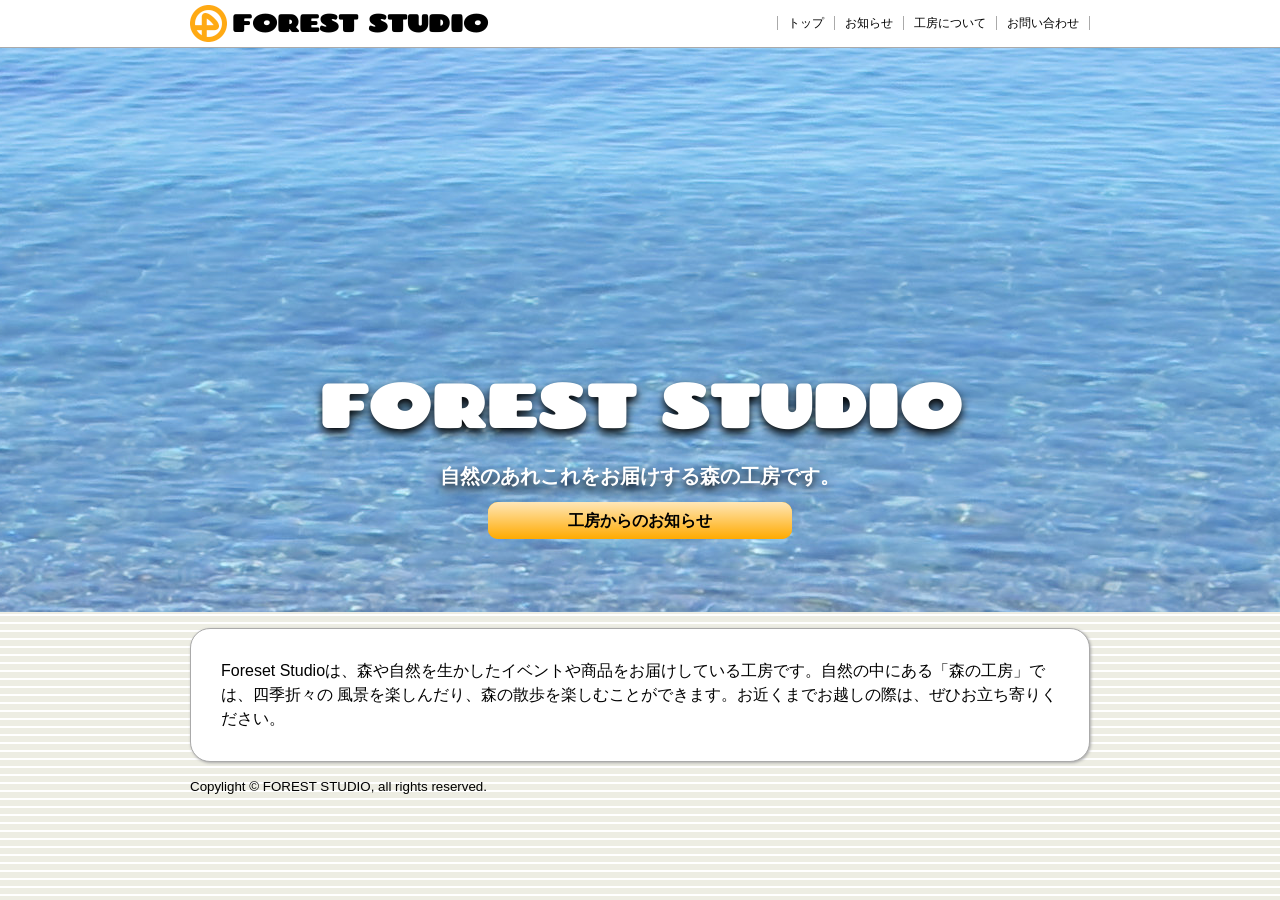
<file: index.html>
<!DOCTYPE html>
<html lang = 'ja'>
<head>
  <meta charset="UTF-8">
  <title>FOREST STUDIO </title>
  <link rel = "stylesheet" href="style.css">
</head>
<body id="top">

<header>
<h1><a href="index.html"><img src="logo.png" alt="">FOREST STUDIO</a></h1>

<nav>
<ul>
<li><a href="index.html" target="_blank">トップ</a></li>
<li><a href="news.html" target="_blank">お知らせ</a></li>
<li><a href="about.html" target="_blank">工房について</a></li>
<li><a href="coutact.html" target="_blank">お問い合わせ</a></li>
</ul>
</nav>
</header>

<section>
  <div id="photo">
  <h1>FOREST STUDIO</h1>
  <p>自然のあれこれをお届けする森の工房です。</p>

  <a href="news.html">工房からのお知らせ</a>

</div>

  <p id="message">Foreset Studioは、森や自然を生かしたイベントや商品をお届けしている工房です。自然の中にある「森の工房」では、四季折々の
  風景を楽しんだり、森の散歩を楽しむことができます。お近くまでお越しの際は、ぜひお立ち寄りください。</p>
</section>


<footer>
  <small>Copylight &copy; FOREST STUDIO, all rights reserved.</small>
</footer>

</body>
</html>
</file>
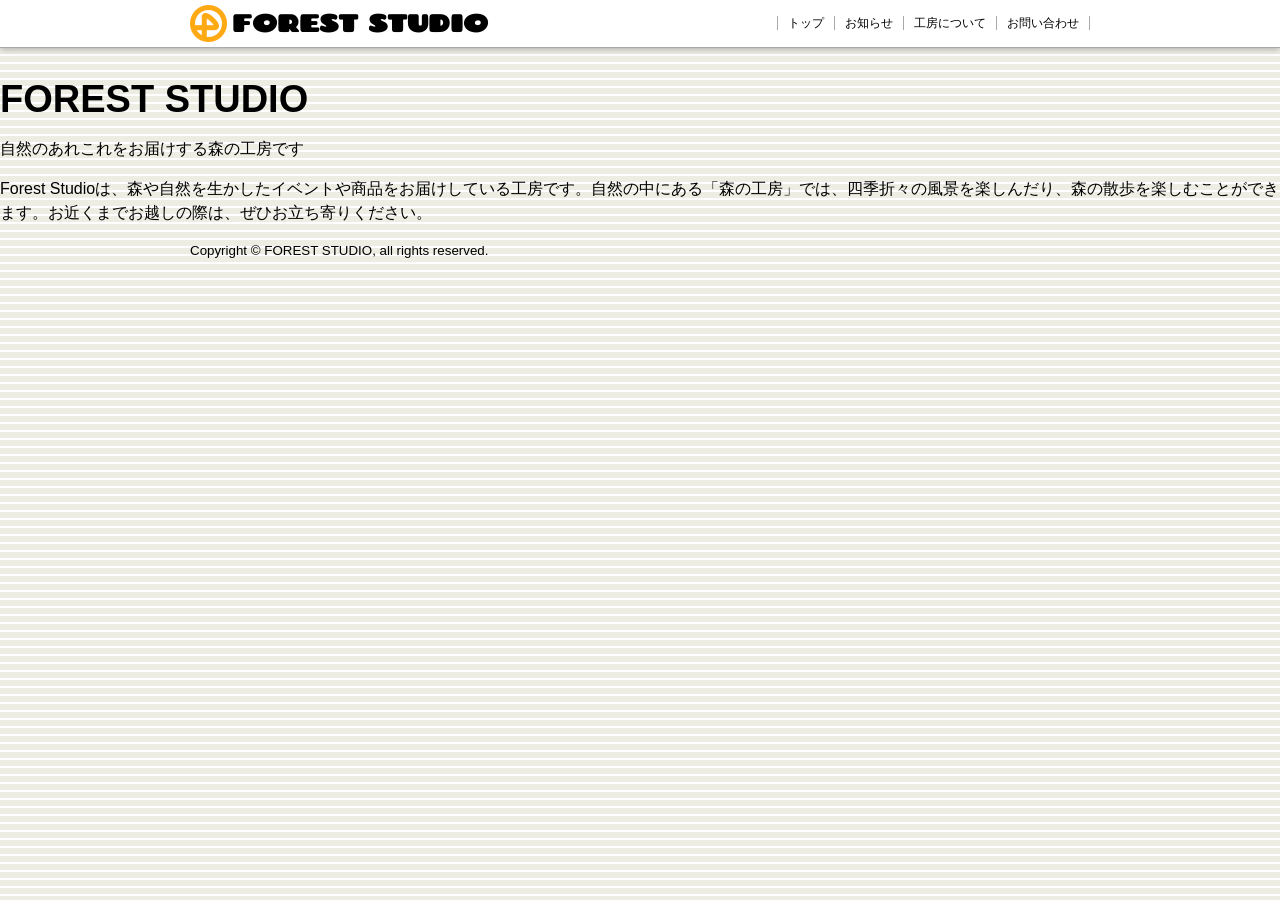
<file: sample/chap05/step5-5/index.html>
<!DOCTYPE html>
<html lang="ja">
<head>
<meta charset="UTF-8">
<title>FOREST STUDIO</title>
<link rel="stylesheet" href="style.css">
</head>
<body id="top">

<header>
<h1><a href="index.html"><img src="logo.png" alt="">FOREST STUDIO</a></h1>

<nav>
<ul>
<li><a href="index.html">トップ</a></li>
<li><a href="news.html">お知らせ</a></li>
<li><a href="about.html">工房について</a></li>
<li><a href="contact.html">お問い合わせ</a></li>
</ul>
</nav>
</header>


<section>
<h1>FOREST STUDIO</h1>

<p>自然のあれこれをお届けする森の工房です</p>

<p>Forest Studioは、森や自然を生かしたイベントや商品をお届けしている工房です。自然の中にある「森の工房」では、四季折々の風景を楽しんだり、森の散歩を楽しむことができます。お近くまでお越しの際は、ぜひお立ち寄りください。</p>
</section>


<footer>
<small>Copyright &copy; FOREST STUDIO, all rights reserved.</small>
</footer>

</body>
</html>
</file>
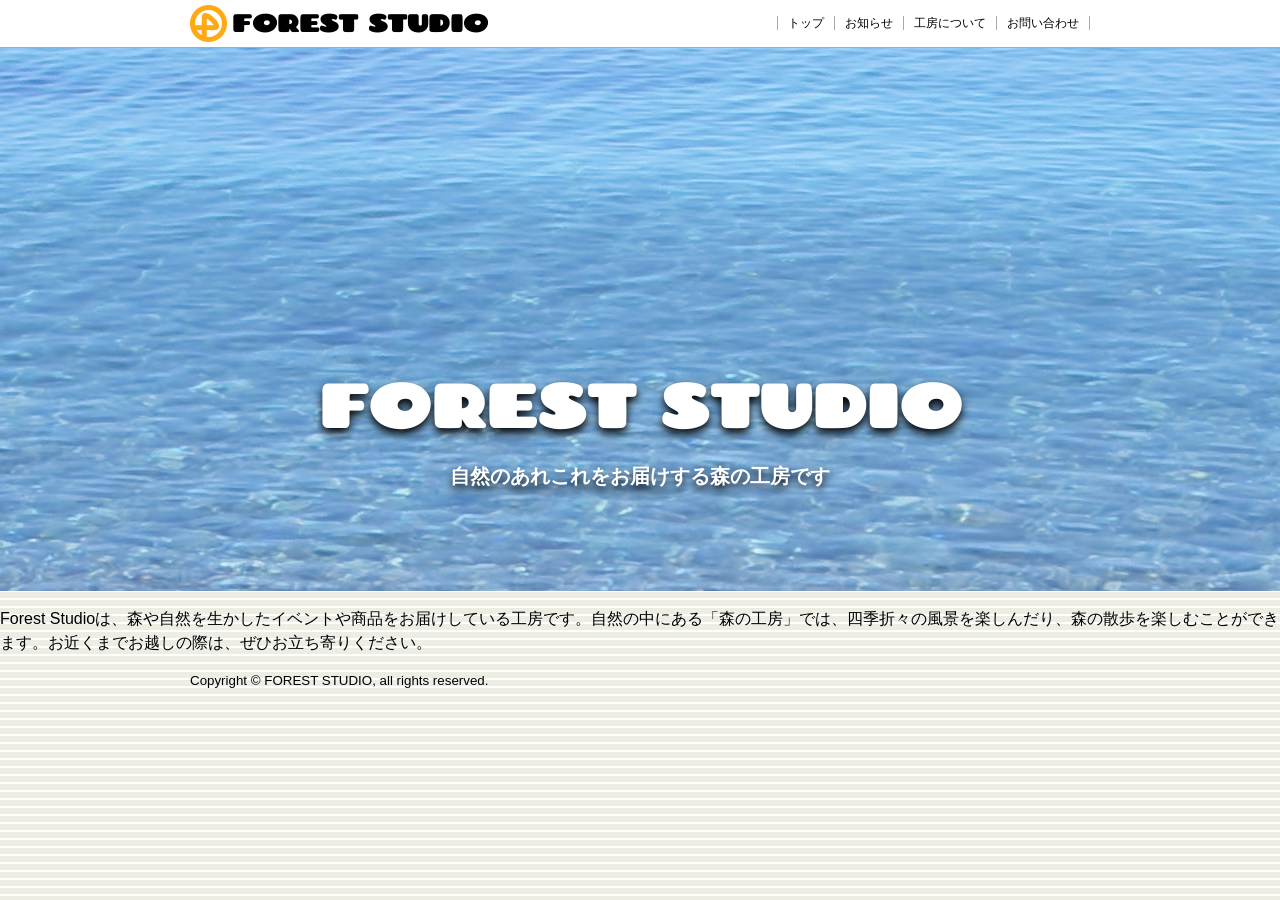
<file: sample/chap05/step5-6/index.html>
<!DOCTYPE html>
<html lang="ja">
<head>
<meta charset="UTF-8">
<title>FOREST STUDIO</title>
<link rel="stylesheet" href="style.css">
</head>
<body id="top">

<header>
<h1><a href="index.html"><img src="logo.png" alt="">FOREST STUDIO</a></h1>

<nav>
<ul>
<li><a href="index.html">トップ</a></li>
<li><a href="news.html">お知らせ</a></li>
<li><a href="about.html">工房について</a></li>
<li><a href="contact.html">お問い合わせ</a></li>
</ul>
</nav>
</header>


<section>
<div id="photo">
<h1>FOREST STUDIO</h1>

<p>自然のあれこれをお届けする森の工房です</p>
</div>

<p>Forest Studioは、森や自然を生かしたイベントや商品をお届けしている工房です。自然の中にある「森の工房」では、四季折々の風景を楽しんだり、森の散歩を楽しむことができます。お近くまでお越しの際は、ぜひお立ち寄りください。</p>
</section>


<footer>
<small>Copyright &copy; FOREST STUDIO, all rights reserved.</small>
</footer>

</body>
</html>
</file>
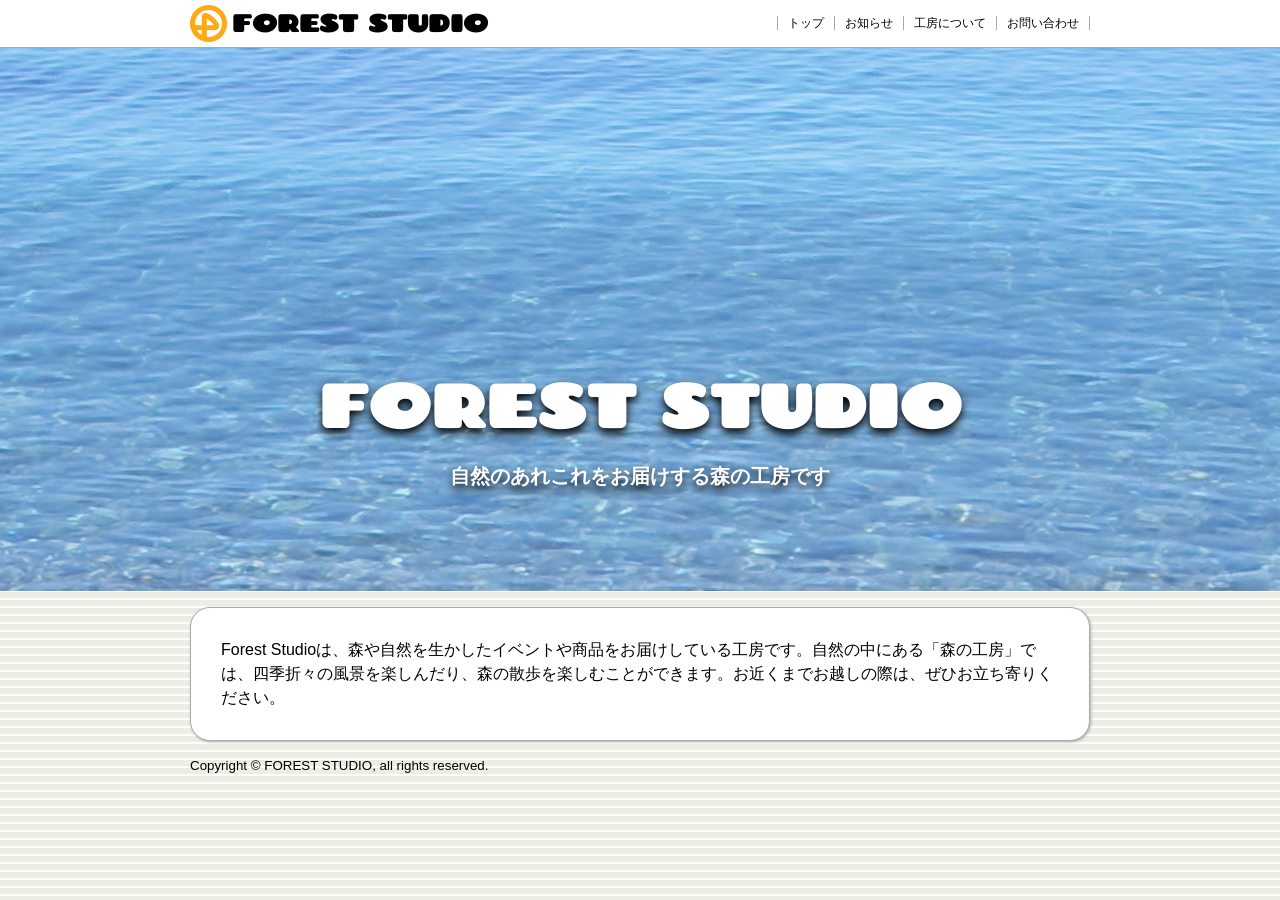
<file: sample/chap05/step5-7/index.html>
<!DOCTYPE html>
<html lang="ja">
<head>
<meta charset="UTF-8">
<title>FOREST STUDIO</title>
<link rel="stylesheet" href="style.css">
</head>
<body id="top">

<header>
<h1><a href="index.html"><img src="logo.png" alt="">FOREST STUDIO</a></h1>

<nav>
<ul>
<li><a href="index.html">トップ</a></li>
<li><a href="news.html">お知らせ</a></li>
<li><a href="about.html">工房について</a></li>
<li><a href="contact.html">お問い合わせ</a></li>
</ul>
</nav>
</header>


<section>
<div id="photo">
<h1>FOREST STUDIO</h1>

<p>自然のあれこれをお届けする森の工房です</p>
</div>

<p id="message">Forest Studioは、森や自然を生かしたイベントや商品をお届けしている工房です。自然の中にある「森の工房」では、四季折々の風景を楽しんだり、森の散歩を楽しむことができます。お近くまでお越しの際は、ぜひお立ち寄りください。</p>
</section>


<footer>
<small>Copyright &copy; FOREST STUDIO, all rights reserved.</small>
</footer>

</body>
</html>
</file>
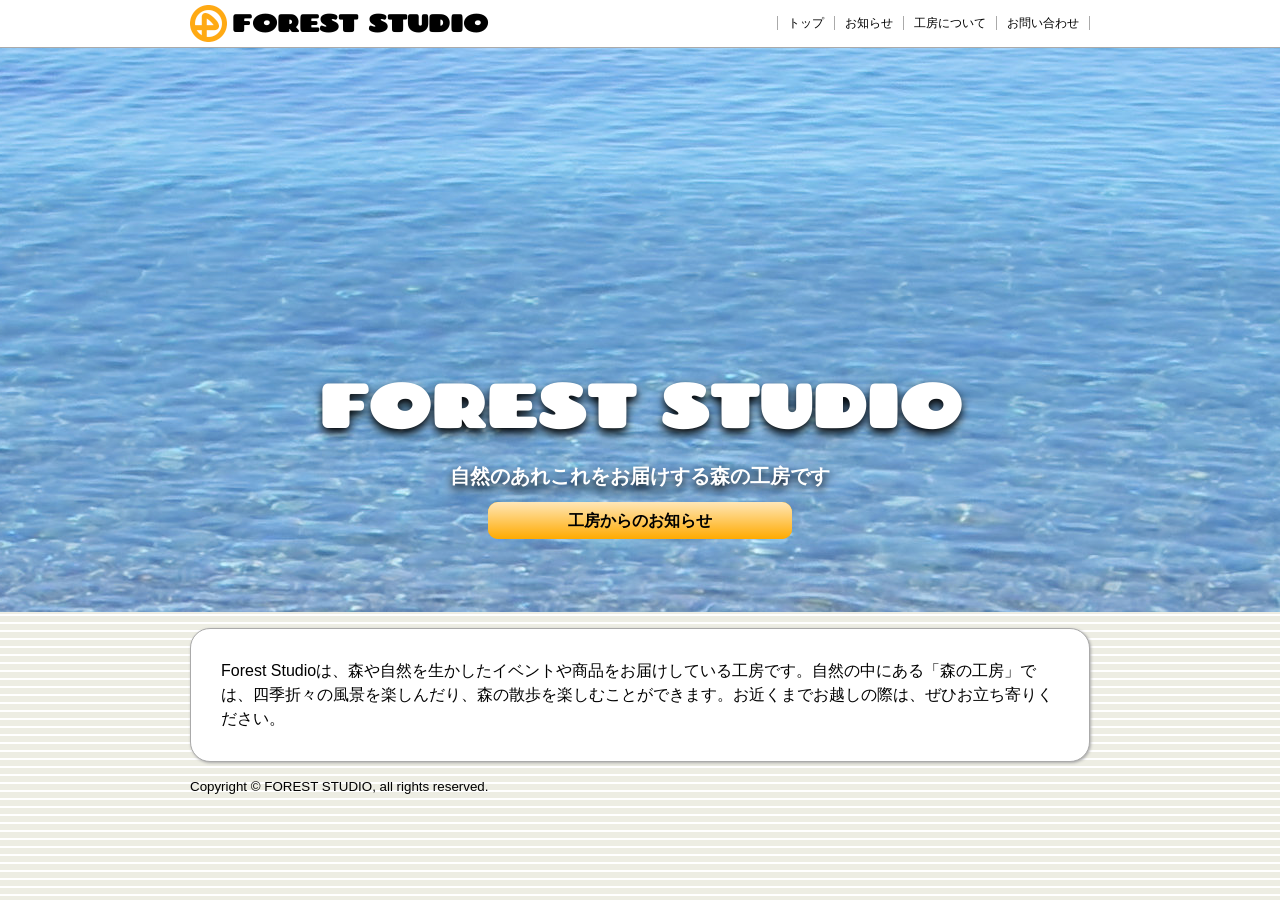
<file: sample/chap05/step5-8/index.html>
<!DOCTYPE html>
<html lang="ja">
<head>
<meta charset="UTF-8">
<title>FOREST STUDIO</title>
<link rel="stylesheet" href="style.css">
</head>
<body id="top">

<header>
<h1><a href="index.html"><img src="logo.png" alt="">FOREST STUDIO</a></h1>

<nav>
<ul>
<li><a href="index.html">トップ</a></li>
<li><a href="news.html">お知らせ</a></li>
<li><a href="about.html">工房について</a></li>
<li><a href="contact.html">お問い合わせ</a></li>
</ul>
</nav>
</header>


<section>
<div id="photo">
<h1>FOREST STUDIO</h1>

<p>自然のあれこれをお届けする森の工房です</p>

<a href="news.html">工房からのお知らせ</a>
</div>

<p id="message">Forest Studioは、森や自然を生かしたイベントや商品をお届けしている工房です。自然の中にある「森の工房」では、四季折々の風景を楽しんだり、森の散歩を楽しむことができます。お近くまでお越しの際は、ぜひお立ち寄りください。</p>
</section>


<footer>
<small>Copyright &copy; FOREST STUDIO, all rights reserved.</small>
</footer>

</body>
</html>
</file>
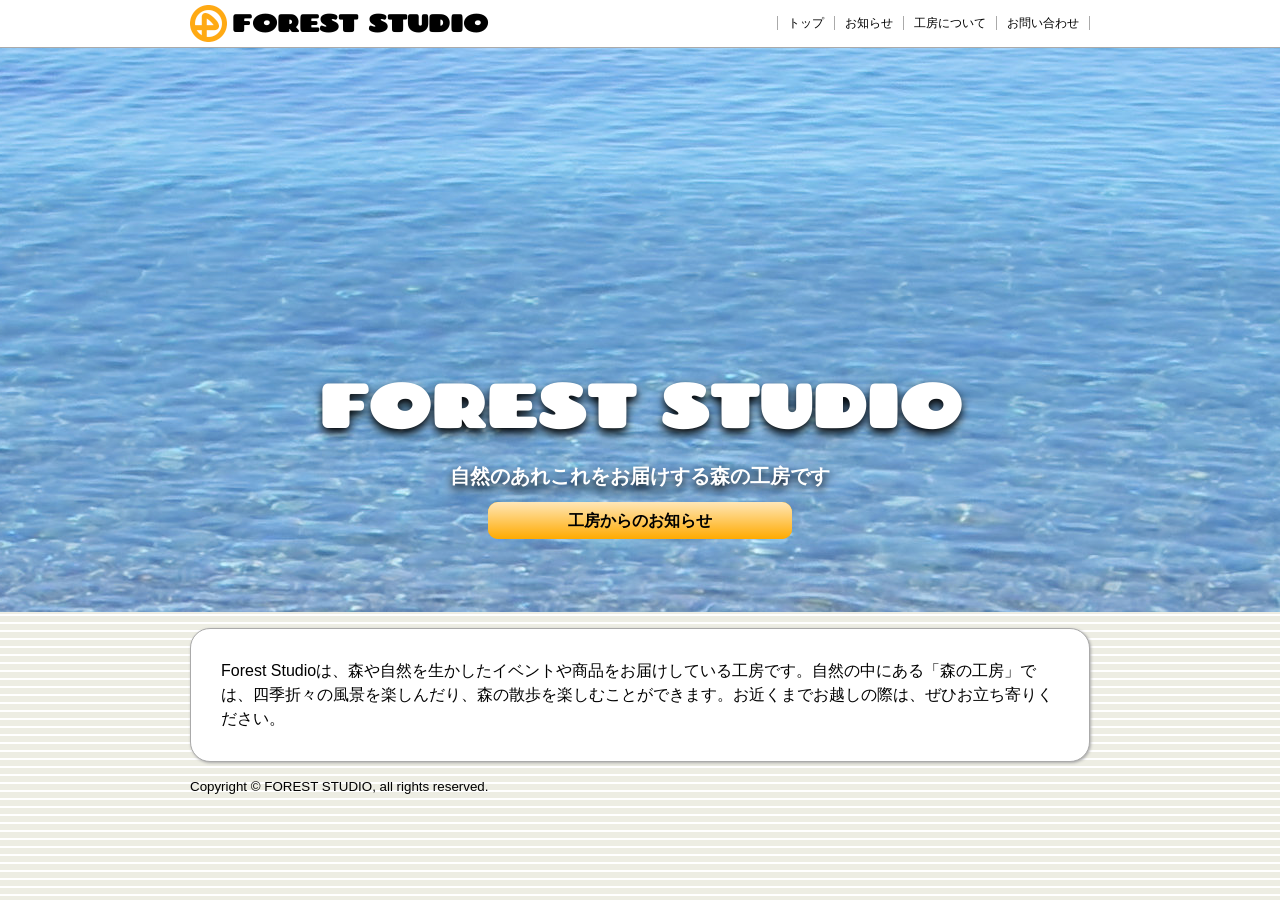
<file: sample/chap07/step7-3/index.html>
<!DOCTYPE html>
<html lang="ja">
<head>
<meta charset="UTF-8">
<title>FOREST STUDIO</title>
<link rel="stylesheet" href="style.css">

<!--[if lt IE 9]>
<style>
#photo a	{display: inline-block;
	filter: progid:DXImageTransform.Microsoft.gradient(startColorstr=#ffe7b8, endColorstr=#ffaa00, GradientType=0);}
</style>

<script src="html5shiv-printshiv.js"></script>
<![endif]-->
</head>
<body id="top">

<header>
<h1><a href="index.html"><img src="logo.png" alt="">FOREST STUDIO</a></h1>

<nav>
<ul>
<li><a href="index.html">トップ</a></li>
<li><a href="news.html">お知らせ</a></li>
<li><a href="about.html">工房について</a></li>
<li><a href="contact.html">お問い合わせ</a></li>
</ul>
</nav>
</header>


<section>
<div id="photo">
<h1>FOREST STUDIO</h1>

<p>自然のあれこれをお届けする森の工房です</p>

<a href="news.html">工房からのお知らせ</a>
</div>

<p id="message">Forest Studioは、森や自然を生かしたイベントや商品をお届けしている工房です。自然の中にある「森の工房」では、四季折々の風景を楽しんだり、森の散歩を楽しむことができます。お近くまでお越しの際は、ぜひお立ち寄りください。</p>
</section>


<footer>
<small>Copyright &copy; FOREST STUDIO, all rights reserved.</small>
</footer>

</body>
</html>
</file>
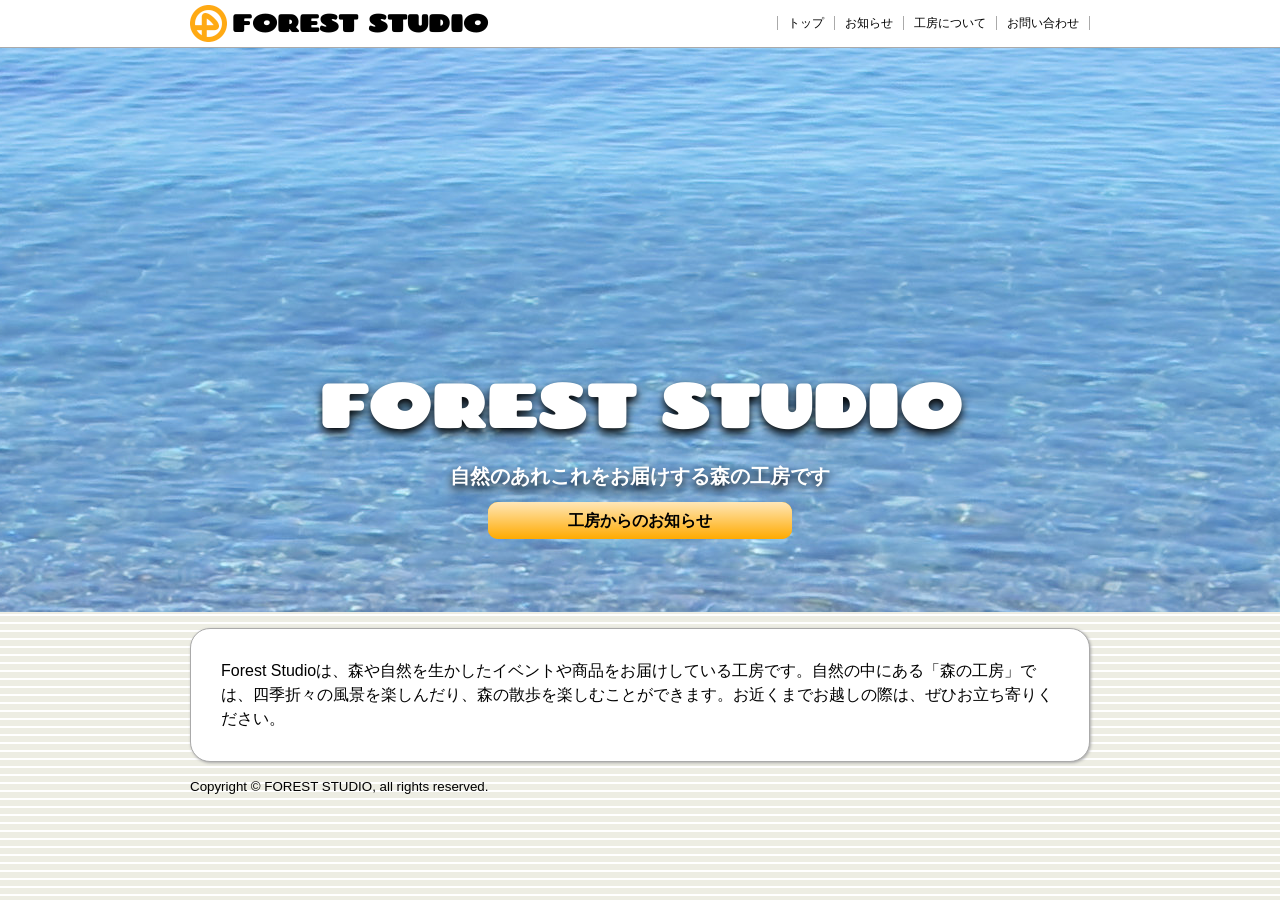
<file: sample/chap07/step7-4/index.html>
<!DOCTYPE html>
<html lang="ja">
<head>
<meta charset="UTF-8">
<meta name="viewport" content="width=940">
<title>FOREST STUDIO</title>
<link rel="stylesheet" href="style.css">

<!--[if lt IE 9]>
<style>
#photo a	{display: inline-block;
	filter: progid:DXImageTransform.Microsoft.gradient(startColorstr=#ffe7b8, endColorstr=#ffaa00, GradientType=0);}
</style>

<script src="html5shiv-printshiv.js"></script>
<![endif]-->
</head>
<body id="top">

<header>
<h1><a href="index.html"><img src="logo.png" alt="">FOREST STUDIO</a></h1>

<nav>
<ul>
<li><a href="index.html">トップ</a></li>
<li><a href="news.html">お知らせ</a></li>
<li><a href="about.html">工房について</a></li>
<li><a href="contact.html">お問い合わせ</a></li>
</ul>
</nav>
</header>


<section>
<div id="photo">
<h1>FOREST STUDIO</h1>

<p>自然のあれこれをお届けする森の工房です</p>

<a href="news.html">工房からのお知らせ</a>
</div>

<p id="message">Forest Studioは、森や自然を生かしたイベントや商品をお届けしている工房です。自然の中にある「森の工房」では、四季折々の風景を楽しんだり、森の散歩を楽しむことができます。お近くまでお越しの際は、ぜひお立ち寄りください。</p>
</section>


<footer>
<small>Copyright &copy; FOREST STUDIO, all rights reserved.</small>
</footer>

</body>
</html>
</file>
<file: style.css>
@import url(https://fonts.googleapis.com/css?family=Chango);

html {overflow-y: scroll;}

body  {font-family: 'メイリオ',
      'Hiragino Kaku Gothic Pro',
      sans-serif;
      background-color: #edede3;
      background-image: url(back.png);
      margin: 0;
    }


h1    {font-size: 38px;
      margin-top: 0;
      margin-bottom: 0}

p     {line-height: 1.5}

/*ヘッダー*/
header{background-color: #ffffff;
        border-bottom: solid 1px #aaaaaa;
        margin-bottom: 30px;
        -webkit-boz-shadow: 0 1px 7px #aaaaaa;
        box-shadow: 0 1px 7px #aaaaaa;
        padding: 5px
      }

header h1 img {vertical-align: -10px;
                margin-right: 5px
}

header h1 {font-family: 'Chango', cursive;
          font-size: 24px;
          width: 900px;
          margin-left: auto;
          margin-right: auto
          }

header h1 a {text-decoration: none;
            color: #000000
}

header h1 a:hover{color: #000000}

/*記事*/
article, #message
      {background-color: #ffffff;
        width: 900px;
        margin-left: auto;
        margin-right: auto;
        border: solid 1px #aaaaaa;
        padding: 30px;
        -webkit-box-sizing: border-box;
        -moz-boz-sizing: border-box;
        box-sizing: border-box;
        margin-bottom: 15px;
        -webkti-box-shadow: 1px 1px 3px #aaaaaa;
        box-shadow: 1px 1px 3px #aaaaaa;
        border-radius: 20px;
        overflow: hidden;
      }
/*フッター*/
footer{width: 900px;
        margin-left: auto;
        margin-right: auto;
        clear: both
        }

/*画像を中央に配置するレイアウト*/
figure.photo-center {text-align: center;
  margin-top: 30px;
  margin-bottom: 30px

}

/*画像を左に配置するレイアウト*/
figure.photo-left {margin: 0;
                   margin-right: 20px;
                   margin-bottom: 20px;
                  float: left;
}

figure.photo-left img {width: 550px}

/*画像を右に配置するレイアウト*/
figure.photo-right {margin: 0;
                   margin-left: 20px;
                  float: right;
}

figure.photo-right img {width: 550px}
/*小見出し*/
h2 {clear: both;
    border-bottom: solid 5px #c39f4a;
    margin-top: 30px
}

/*リンク*/
a {color: #b77d3c}

a:hover {color: #ff8800}

a img {border: none}

/*関連記事へのリンク*/
aside {border: solid 2px #d6c588;
      border-radius: 5px;
      padding: 10px;
      background-color: #edede3;
      margin-top: 40px
      }

aside h1 {font-family: 'Chango', cursive;
          font-size: 18px;
          color: #c39f4a;
          border-bottom: dotted 1px #c39f4a
          }

aside ul {list-style-image: url(listmark.png);}

aside a {color: #000000;
text-decoration: none;
}

/*ナビゲーションメニュー*/
nav ul {list-style-type: none;
        margin-top: 0;
        margin-bottom: 0;
        padding-left: 0;
        font-size: 0
}

nav li {display: inline;
        font-size: 12px;
        border-right: solid 1px #aaaaaa;
        padding-left: 10px;
        padding-right: 10px;

}

nav li:first-child {border-left: solid 1px #aaaaaa}

nav {width: 900px;
    margin-left: auto;
    margin-right: auto;
    text-align: right;
    margin-top:-27px;
    margin-bottom: 10px
}

nav a {color: #000000;
      text-decoration: none
}
/*記事の一覧ページ*/
#posts article img {float: left;
                    margin-right: 20px;
}

#posts article h1 {font-size: 24px}

#posts section {width: 900px;
                margin-left: auto;
                margin-right: auto
}

#posts header {margin-bottom: 20px}

#posts time {font-size: 12px;
            color: #ffffff;
            background-color: #bdbc8f;
            border-radius: 10px;
            padding: 2px 20px 2px 20px
}

#posts article a{color: #000000;
                  text-decoration: none;
                  /*background-color: #ff0000;*/
                  display: block;
                  overflow: hidden;
                  padding: 20px;

}

#posts article a:hover {background-color: #ffe792}

#posts article {padding: 0}
/*トップページ*/
#top header {margin-bottom: 0}

#photo {background-image: url(photo.jpg);
        background-repeat: no-repeat;
        background-position: 50% 0;
        background-color: #3f8ad6;
        text-align: center;
        padding-top: 320px;
        padding-bottom: 80px;
}

#photo h1 {color: #ffffff;
            font-size: 60px;
            font-family:'Chango', cursive;
            text-shadow: 0 5px 10px #000000;
}

#photo p {color: #ffffff;
          font-size: 20px;
          font-weight: bold;
          text-shadow: 0 5px 10px #000000;
}

#photo a {background-color: #ffaa00;
          background-image: linear-gradient(
            to bottom,
            #ffe7b8 0%,
            #ffaa00 100%);
          background-image: -webkit-linear-gradient(
            to bottom,
            #ffe7b8 0%,
            #ffaa00 100%
            );
          background-image: -webkit-gradient(
              linear,
              left top,left bottom,
              from(#ffe7b8),
              to(#ffaa00));
          padding-top: 10px;
          padding-bottom: 10px;
          padding-right: 80px;
          padding-left: 80px;
          border-radius: 10px;
          color: #000000;
          font-weight: bold;
          text-decoration: none;

}

/*アバウトページ*/
table,th,td {border: solid 1px #aaaaaa}

table {border-collapse: collapse;
        margin-left: auto;
        margin-right: auto;
}

th,td {padding: 10px 20px 10px 20px}

th {width: 150px;
    background-color: #ffcb63;
    text-align: left;
}

td {width: 450px;
  background-color: #ffedce;

}

caption {font-weight: bold;
          background-color: #d9d8a7;
          border-radius: 10px;
          padding: 5px;
          margin-bottom: 10px;
          margin-top: 30px;
}

/*お問い合わせページ*/
input, textarea {display: block;}

input {width: 400px;}

input[type="submit"] {width: 200px;
            background-color: #ffaa00;
            background-image: linear-gradient(
              to bottom,
              #ffe7b8 0%,
              #ffaa00 100%);
            background-image: -webkit-linear-gradient(
              to bottom,
              #ffe7b8 0%,
              #ffaa00 100%
              );
            background-image: -webkit-gradient(
                linear,
                left top,left bottom,
                from(#ffe7b8),
                to(#ffaa00));
            border: solid 1px #aaaaaa;
            border-radius: 10px;
            padding-top: 10px;
            padding-bottom: 10px;
}

textarea {width: 600px;
          height: 120px;
}

/*２段組み*/
#container {width: 900px;
            margin-left: auto;
            margin-right: auto;
}

#content {width: 600px;
          float: left;
}

#menu {width: 270px;
      float: right;
}

#content article {width: auto}

#content article img {width: 400px}

#menu aside {background-color: #ffffff;
            border: solid 1px #aaaaaa;
            padding: 20px;
            margin-top: 0;
            margin-bottom: 30px;
            -webkti-box-shadow: 1px 1px 3px #aaaaaa;
            box-shadow: 1px 1px 3px #aaaaaa;
            border-radius: 20px
}
</file>
<file: sample/chap05/step5-5/style.css>
@import url(http://fonts.googleapis.com/css?family=Chango);

body	{font-family: 'メイリオ', 'Hiragino Kaku Gothic Pro', sans-serif;
	background-color: #edede3;
	background-image: url(back.png);
	margin: 0}

h1	{font-size: 38px;
	margin-top: 0;
	margin-bottom: 0}

p	{line-height: 1.5}

/* ヘッダー */
header	{background-color: #ffffff;
	border-bottom: solid 1px #aaaaaa;
	margin-bottom: 30px;
	-webkit-box-shadow: 0 1px 7px #aaaaaa;
	box-shadow: 0 1px 7px #aaaaaa;
	padding: 5px}

header h1	{font-family: 'Chango', cursive;
	font-size: 24px;
	width: 900px;
	margin-left: auto;
	margin-right: auto}

header h1 a	{text-decoration: none;
	color: #000000}

header h1 a:hover	{color: #000000}

header h1 img	{vertical-align: -10px;
	margin-right: 5px}


/* 記事 */
article	{background-color: #ffffff;
	width: 900px;
	margin-left: auto;
	margin-right: auto;
	border: solid 1px #aaaaaa;
	padding: 30px;
	-webkit-box-sizing: border-box;
	-moz-box-sizing: border-box;
	box-sizing: border-box;
	margin-bottom: 15px;
	-webkit-box-shadow: 1px 1px 3px #aaaaaa;
	box-shadow: 1px 1px 3px #aaaaaa;
	border-radius: 20px;
	overflow: hidden}

/* フッター */
footer	{width: 900px;
	margin-left: auto;
	margin-right: auto;
	clear: both}

/* 画像を中央に配置するレイアウト */
figure.photo-center	{text-align: center;
	margin-top: 30px;
	margin-bottom: 30px;}

/* 画像を左に配置するレイアウト */
figure.photo-left	{margin: 0;
	margin-right: 20px;
	margin-bottom: 20px;
	float: left}

figure.photo-left img	{width: 550px}

/* 画像を右に配置するレイアウト */
figure.photo-right	{margin: 0;
	margin-left: 20px;
	float: right}

figure.photo-right img	{width: 550px}

/* 小見出し */
h2	{clear: both;
	border-bottom: solid 5px #c39f4a;
	margin-top: 30px}

/* リンク */
a	{color: #b77d3c}

a:hover	{color: #ff8800}

a img	{border: none}


/* 関連記事へのリンク */
aside	{border: solid 2px #d6c588;
	border-radius: 5px;
	padding: 10px;
	background-color: #edede3;
	margin-top: 40px}

aside h1	{font-family: 'Chango', cursive;
	font-size: 18px;
	color: #c39f4a;
	border-bottom: dotted 1px #c39f4a}

aside ul	{list-style-image: url(listmark.png)}

aside a	{color: #000000;
	text-decoration: none}


/* ナビゲーションメニュー */
nav ul	{list-style-type: none;
	margin-top: 0;
	margin-bottom: 0;
	padding-left: 0;
	font-size: 0}

nav li	{display: inline;
	font-size: 12px;
	border-right: solid 1px #aaaaaa;
	padding-left: 10px;
	padding-right: 10px}

nav li:first-child	{border-left: solid 1px #aaaaaa}

nav	{width: 900px;
	margin-left: auto;
	margin-right: auto;
	text-align: right;
	margin-top: -27px;
	margin-bottom: 10px}

nav a	{color: #000000;
	text-decoration: none}

/* 記事の一覧ページ */
#posts article img	{float: left;
	margin-right: 20px}

#posts article h1	{font-size: 24px}

#posts section	{width: 900px;
	margin-left: auto;
	margin-right: auto}

#posts header	{margin-bottom: 20px}

#posts time	{font-size: 12px;
	color: #ffffff;
	background-color: #bdbc8f;
	border-radius: 10px;
	padding: 2px 20px 2px 20px}

#posts article a	{color: #000000;
	text-decoration: none;
	display: block;
	overflow: hidden;
	padding: 20px}

#posts article a:hover	{background-color: #ffe792}

#posts article	{padding: 0}
</file>
<file: sample/chap05/step5-6/style.css>
@import url(http://fonts.googleapis.com/css?family=Chango);

body	{font-family: 'メイリオ', 'Hiragino Kaku Gothic Pro', sans-serif;
	background-color: #edede3;
	background-image: url(back.png);
	margin: 0}

h1	{font-size: 38px;
	margin-top: 0;
	margin-bottom: 0}

p	{line-height: 1.5}

/* ヘッダー */
header	{background-color: #ffffff;
	border-bottom: solid 1px #aaaaaa;
	margin-bottom: 30px;
	-webkit-box-shadow: 0 1px 7px #aaaaaa;
	box-shadow: 0 1px 7px #aaaaaa;
	padding: 5px}

header h1	{font-family: 'Chango', cursive;
	font-size: 24px;
	width: 900px;
	margin-left: auto;
	margin-right: auto}

header h1 a	{text-decoration: none;
	color: #000000}

header h1 a:hover	{color: #000000}

header h1 img	{vertical-align: -10px;
	margin-right: 5px}


/* 記事 */
article	{background-color: #ffffff;
	width: 900px;
	margin-left: auto;
	margin-right: auto;
	border: solid 1px #aaaaaa;
	padding: 30px;
	-webkit-box-sizing: border-box;
	-moz-box-sizing: border-box;
	box-sizing: border-box;
	margin-bottom: 15px;
	-webkit-box-shadow: 1px 1px 3px #aaaaaa;
	box-shadow: 1px 1px 3px #aaaaaa;
	border-radius: 20px;
	overflow: hidden}

/* フッター */
footer	{width: 900px;
	margin-left: auto;
	margin-right: auto;
	clear: both}

/* 画像を中央に配置するレイアウト */
figure.photo-center	{text-align: center;
	margin-top: 30px;
	margin-bottom: 30px;}

/* 画像を左に配置するレイアウト */
figure.photo-left	{margin: 0;
	margin-right: 20px;
	margin-bottom: 20px;
	float: left}

figure.photo-left img	{width: 550px}

/* 画像を右に配置するレイアウト */
figure.photo-right	{margin: 0;
	margin-left: 20px;
	float: right}

figure.photo-right img	{width: 550px}

/* 小見出し */
h2	{clear: both;
	border-bottom: solid 5px #c39f4a;
	margin-top: 30px}

/* リンク */
a	{color: #b77d3c}

a:hover	{color: #ff8800}

a img	{border: none}


/* 関連記事へのリンク */
aside	{border: solid 2px #d6c588;
	border-radius: 5px;
	padding: 10px;
	background-color: #edede3;
	margin-top: 40px}

aside h1	{font-family: 'Chango', cursive;
	font-size: 18px;
	color: #c39f4a;
	border-bottom: dotted 1px #c39f4a}

aside ul	{list-style-image: url(listmark.png)}

aside a	{color: #000000;
	text-decoration: none}


/* ナビゲーションメニュー */
nav ul	{list-style-type: none;
	margin-top: 0;
	margin-bottom: 0;
	padding-left: 0;
	font-size: 0}

nav li	{display: inline;
	font-size: 12px;
	border-right: solid 1px #aaaaaa;
	padding-left: 10px;
	padding-right: 10px}

nav li:first-child	{border-left: solid 1px #aaaaaa}

nav	{width: 900px;
	margin-left: auto;
	margin-right: auto;
	text-align: right;
	margin-top: -27px;
	margin-bottom: 10px}

nav a	{color: #000000;
	text-decoration: none}

/* 記事の一覧ページ */
#posts article img	{float: left;
	margin-right: 20px}

#posts article h1	{font-size: 24px}

#posts section	{width: 900px;
	margin-left: auto;
	margin-right: auto}

#posts header	{margin-bottom: 20px}

#posts time	{font-size: 12px;
	color: #ffffff;
	background-color: #bdbc8f;
	border-radius: 10px;
	padding: 2px 20px 2px 20px}

#posts article a	{color: #000000;
	text-decoration: none;
	display: block;
	overflow: hidden;
	padding: 20px}

#posts article a:hover	{background-color: #ffe792}

#posts article	{padding: 0}


/* トップページ */
#top header	{margin-bottom: 0}

#photo	{background-image: url(photo.jpg);
	background-repeat: no-repeat;
	background-position: 50% 0;
	background-color: #3f8ad6;
	text-align: center;
	padding-top: 320px;
	padding-bottom: 80px}

#photo h1	{color: #ffffff;
	font-size: 60px;
	font-family: 'Chango', cursive;
	text-shadow: 0 5px 10px #000000}

#photo p	{color: #ffffff;
	font-size: 20px;
	font-weight: bold;
	text-shadow: 0 5px 10px #000000}
</file>
<file: sample/chap05/step5-7/style.css>
@import url(http://fonts.googleapis.com/css?family=Chango);

body	{font-family: 'メイリオ', 'Hiragino Kaku Gothic Pro', sans-serif;
	background-color: #edede3;
	background-image: url(back.png);
	margin: 0}

h1	{font-size: 38px;
	margin-top: 0;
	margin-bottom: 0}

p	{line-height: 1.5}

/* ヘッダー */
header	{background-color: #ffffff;
	border-bottom: solid 1px #aaaaaa;
	margin-bottom: 30px;
	-webkit-box-shadow: 0 1px 7px #aaaaaa;
	box-shadow: 0 1px 7px #aaaaaa;
	padding: 5px}

header h1	{font-family: 'Chango', cursive;
	font-size: 24px;
	width: 900px;
	margin-left: auto;
	margin-right: auto}

header h1 a	{text-decoration: none;
	color: #000000}

header h1 a:hover	{color: #000000}

header h1 img	{vertical-align: -10px;
	margin-right: 5px}


/* 記事 */
article, #message	{background-color: #ffffff;
	width: 900px;
	margin-left: auto;
	margin-right: auto;
	border: solid 1px #aaaaaa;
	padding: 30px;
	-webkit-box-sizing: border-box;
	-moz-box-sizing: border-box;
	box-sizing: border-box;
	margin-bottom: 15px;
	-webkit-box-shadow: 1px 1px 3px #aaaaaa;
	box-shadow: 1px 1px 3px #aaaaaa;
	border-radius: 20px;
	overflow: hidden}

/* フッター */
footer	{width: 900px;
	margin-left: auto;
	margin-right: auto;
	clear: both}

/* 画像を中央に配置するレイアウト */
figure.photo-center	{text-align: center;
	margin-top: 30px;
	margin-bottom: 30px;}

/* 画像を左に配置するレイアウト */
figure.photo-left	{margin: 0;
	margin-right: 20px;
	margin-bottom: 20px;
	float: left}

figure.photo-left img	{width: 550px}

/* 画像を右に配置するレイアウト */
figure.photo-right	{margin: 0;
	margin-left: 20px;
	float: right}

figure.photo-right img	{width: 550px}

/* 小見出し */
h2	{clear: both;
	border-bottom: solid 5px #c39f4a;
	margin-top: 30px}

/* リンク */
a	{color: #b77d3c}

a:hover	{color: #ff8800}

a img	{border: none}


/* 関連記事へのリンク */
aside	{border: solid 2px #d6c588;
	border-radius: 5px;
	padding: 10px;
	background-color: #edede3;
	margin-top: 40px}

aside h1	{font-family: 'Chango', cursive;
	font-size: 18px;
	color: #c39f4a;
	border-bottom: dotted 1px #c39f4a}

aside ul	{list-style-image: url(listmark.png)}

aside a	{color: #000000;
	text-decoration: none}


/* ナビゲーションメニュー */
nav ul	{list-style-type: none;
	margin-top: 0;
	margin-bottom: 0;
	padding-left: 0;
	font-size: 0}

nav li	{display: inline;
	font-size: 12px;
	border-right: solid 1px #aaaaaa;
	padding-left: 10px;
	padding-right: 10px}

nav li:first-child	{border-left: solid 1px #aaaaaa}

nav	{width: 900px;
	margin-left: auto;
	margin-right: auto;
	text-align: right;
	margin-top: -27px;
	margin-bottom: 10px}

nav a	{color: #000000;
	text-decoration: none}

/* 記事の一覧ページ */
#posts article img	{float: left;
	margin-right: 20px}

#posts article h1	{font-size: 24px}

#posts section	{width: 900px;
	margin-left: auto;
	margin-right: auto}

#posts header	{margin-bottom: 20px}

#posts time	{font-size: 12px;
	color: #ffffff;
	background-color: #bdbc8f;
	border-radius: 10px;
	padding: 2px 20px 2px 20px}

#posts article a	{color: #000000;
	text-decoration: none;
	display: block;
	overflow: hidden;
	padding: 20px}

#posts article a:hover	{background-color: #ffe792}

#posts article	{padding: 0}


/* トップページ */
#top header	{margin-bottom: 0}

#photo	{background-image: url(photo.jpg);
	background-repeat: no-repeat;
	background-position: 50% 0;
	background-color: #3f8ad6;
	text-align: center;
	padding-top: 320px;
	padding-bottom: 80px}

#photo h1	{color: #ffffff;
	font-size: 60px;
	font-family: 'Chango', cursive;
	text-shadow: 0 5px 10px #000000}

#photo p	{color: #ffffff;
	font-size: 20px;
	font-weight: bold;
	text-shadow: 0 5px 10px #000000}
</file>
<file: sample/chap05/step5-8/style.css>
@import url(http://fonts.googleapis.com/css?family=Chango);

body	{font-family: 'メイリオ', 'Hiragino Kaku Gothic Pro', sans-serif;
	background-color: #edede3;
	background-image: url(back.png);
	margin: 0}

h1	{font-size: 38px;
	margin-top: 0;
	margin-bottom: 0}

p	{line-height: 1.5}

/* ヘッダー */
header	{background-color: #ffffff;
	border-bottom: solid 1px #aaaaaa;
	margin-bottom: 30px;
	-webkit-box-shadow: 0 1px 7px #aaaaaa;
	box-shadow: 0 1px 7px #aaaaaa;
	padding: 5px}

header h1	{font-family: 'Chango', cursive;
	font-size: 24px;
	width: 900px;
	margin-left: auto;
	margin-right: auto}

header h1 a	{text-decoration: none;
	color: #000000}

header h1 a:hover	{color: #000000}

header h1 img	{vertical-align: -10px;
	margin-right: 5px}


/* 記事 */
article, #message	{background-color: #ffffff;
	width: 900px;
	margin-left: auto;
	margin-right: auto;
	border: solid 1px #aaaaaa;
	padding: 30px;
	-webkit-box-sizing: border-box;
	-moz-box-sizing: border-box;
	box-sizing: border-box;
	margin-bottom: 15px;
	-webkit-box-shadow: 1px 1px 3px #aaaaaa;
	box-shadow: 1px 1px 3px #aaaaaa;
	border-radius: 20px;
	overflow: hidden}

/* フッター */
footer	{width: 900px;
	margin-left: auto;
	margin-right: auto;
	clear: both}

/* 画像を中央に配置するレイアウト */
figure.photo-center	{text-align: center;
	margin-top: 30px;
	margin-bottom: 30px;}

/* 画像を左に配置するレイアウト */
figure.photo-left	{margin: 0;
	margin-right: 20px;
	margin-bottom: 20px;
	float: left}

figure.photo-left img	{width: 550px}

/* 画像を右に配置するレイアウト */
figure.photo-right	{margin: 0;
	margin-left: 20px;
	float: right}

figure.photo-right img	{width: 550px}

/* 小見出し */
h2	{clear: both;
	border-bottom: solid 5px #c39f4a;
	margin-top: 30px}

/* リンク */
a	{color: #b77d3c}

a:hover	{color: #ff8800}

a img	{border: none}


/* 関連記事へのリンク */
aside	{border: solid 2px #d6c588;
	border-radius: 5px;
	padding: 10px;
	background-color: #edede3;
	margin-top: 40px}

aside h1	{font-family: 'Chango', cursive;
	font-size: 18px;
	color: #c39f4a;
	border-bottom: dotted 1px #c39f4a}

aside ul	{list-style-image: url(listmark.png)}

aside a	{color: #000000;
	text-decoration: none}


/* ナビゲーションメニュー */
nav ul	{list-style-type: none;
	margin-top: 0;
	margin-bottom: 0;
	padding-left: 0;
	font-size: 0}

nav li	{display: inline;
	font-size: 12px;
	border-right: solid 1px #aaaaaa;
	padding-left: 10px;
	padding-right: 10px}

nav li:first-child	{border-left: solid 1px #aaaaaa}

nav	{width: 900px;
	margin-left: auto;
	margin-right: auto;
	text-align: right;
	margin-top: -27px;
	margin-bottom: 10px}

nav a	{color: #000000;
	text-decoration: none}

/* 記事の一覧ページ */
#posts article img	{float: left;
	margin-right: 20px}

#posts article h1	{font-size: 24px}

#posts section	{width: 900px;
	margin-left: auto;
	margin-right: auto}

#posts header	{margin-bottom: 20px}

#posts time	{font-size: 12px;
	color: #ffffff;
	background-color: #bdbc8f;
	border-radius: 10px;
	padding: 2px 20px 2px 20px}

#posts article a	{color: #000000;
	text-decoration: none;
	display: block;
	overflow: hidden;
	padding: 20px}

#posts article a:hover	{background-color: #ffe792}

#posts article	{padding: 0}


/* トップページ */
#top header	{margin-bottom: 0}

#photo	{background-image: url(photo.jpg);
	background-repeat: no-repeat;
	background-position: 50% 0;
	background-color: #3f8ad6;
	text-align: center;
	padding-top: 320px;
	padding-bottom: 80px}

#photo h1	{color: #ffffff;
	font-size: 60px;
	font-family: 'Chango', cursive;
	text-shadow: 0 5px 10px #000000}

#photo p	{color: #ffffff;
	font-size: 20px;
	font-weight: bold;
	text-shadow: 0 5px 10px #000000}

#photo a	{background-color: #ffaa00;
	background-image: -webkit-gradient(
		linear, 
		left top, left bottom, 
		from(#ffe7b8), 
		to(#ffaa00));
	background-image: -webkit-linear-gradient(
		top, 
		#ffe7b8 0%, 
		#ffaa00 100%);
	background-image: linear-gradient(
		to bottom, 
		#ffe7b8 0%, 
		#ffaa00 100%);
	padding: 10px 80px;
	border-radius: 10px;
	color: #000000;
	font-weight: bold;
	text-decoration: none;}
</file>
<file: sample/chap07/step7-3/style.css>
@import url(http://fonts.googleapis.com/css?family=Chango);

body	{font-family: 'メイリオ', 'Hiragino Kaku Gothic Pro', sans-serif;
	background-color: #edede3;
	background-image: url(back.png);
	margin: 0}

h1	{font-size: 38px;
	margin-top: 0;
	margin-bottom: 0}

p	{line-height: 1.5}

/* ヘッダー */
header	{background-color: #ffffff;
	border-bottom: solid 1px #aaaaaa;
	margin-bottom: 30px;
	-webkit-box-shadow: 0 1px 7px #aaaaaa;
	box-shadow: 0 1px 7px #aaaaaa;
	padding: 5px;
	zoom: 1}

header h1	{font-family: 'Chango', cursive;
	font-size: 24px;
	width: 900px;
	margin-left: auto;
	margin-right: auto}

header h1 a	{text-decoration: none;
	color: #000000}

header h1 a:hover	{color: #000000}

header h1 img	{vertical-align: -10px;
	margin-right: 5px}


/* 記事 */
article, #message	{background-color: #ffffff;
	width: 900px;
	margin-left: auto;
	margin-right: auto;
	border: solid 1px #aaaaaa;
	padding: 30px;
	-webkit-box-sizing: border-box;
	-moz-box-sizing: border-box;
	box-sizing: border-box;
	margin-bottom: 15px;
	-webkit-box-shadow: 1px 1px 3px #aaaaaa;
	box-shadow: 1px 1px 3px #aaaaaa;
	border-radius: 20px;
	overflow: hidden}

/* フッター */
footer	{width: 900px;
	margin-left: auto;
	margin-right: auto;
	clear: both}

/* 画像を中央に配置するレイアウト */
figure.photo-center	{text-align: center;
	margin-top: 30px;
	margin-bottom: 30px;}

/* 画像を左に配置するレイアウト */
figure.photo-left	{margin: 0;
	margin-right: 20px;
	margin-bottom: 20px;
	float: left}

figure.photo-left img	{width: 550px}

/* 画像を右に配置するレイアウト */
figure.photo-right	{margin: 0;
	margin-left: 20px;
	float: right}

figure.photo-right img	{width: 550px}

/* 小見出し */
h2	{clear: both;
	border-bottom: solid 5px #c39f4a;
	margin-top: 30px}

/* リンク */
a	{color: #b77d3c}

a:hover	{color: #ff8800}

a img	{border: none}


/* 関連記事へのリンク */
aside	{border: solid 2px #d6c588;
	border-radius: 5px;
	padding: 10px;
	background-color: #edede3;
	margin-top: 40px}

aside h1	{font-family: 'Chango', cursive;
	font-size: 18px;
	color: #c39f4a;
	border-bottom: dotted 1px #c39f4a}

aside ul	{list-style-image: url(listmark.png)}

aside a	{color: #000000;
	text-decoration: none}


/* ナビゲーションメニュー */
nav ul	{list-style-type: none;
	margin-top: 0;
	margin-bottom: 0;
	padding-left: 0;
	font-size: 0}

nav li	{display: inline;
	font-size: 12px;
	border-right: solid 1px #aaaaaa;
	padding-left: 10px;
	padding-right: 10px}

nav li:first-child	{border-left: solid 1px #aaaaaa}

nav	{width: 900px;
	margin-left: auto;
	margin-right: auto;
	text-align: right;
	margin-top: -27px;
	margin-bottom: 10px}

nav a	{color: #000000;
	text-decoration: none}

/* 記事の一覧ページ */
#posts article img	{float: left;
	margin-right: 20px}

#posts article h1	{font-size: 24px}

#posts section	{width: 900px;
	margin-left: auto;
	margin-right: auto}

#posts header	{margin-bottom: 20px}

#posts time	{font-size: 12px;
	color: #ffffff;
	background-color: #bdbc8f;
	border-radius: 10px;
	padding: 2px 20px 2px 20px}

#posts article a	{color: #000000;
	text-decoration: none;
	display: block;
	overflow: hidden;
	padding: 20px}

#posts article a:hover	{background-color: #ffe792}

#posts article	{padding: 0}


/* トップページ */
#top header	{margin-bottom: 0}

#photo	{background-image: url(photo.jpg);
	background-repeat: no-repeat;
	background-position: 50% 0;
	background-color: #3f8ad6;
	text-align: center;
	padding-top: 320px;
	padding-bottom: 80px}

#photo h1	{color: #ffffff;
	font-size: 60px;
	font-family: 'Chango', cursive;
	zoom: 1;
	filter:progid:DXImageTransform.Microsoft.Shadow(Color=#000000, Strength=5, Direction=135);
	text-shadow: 0 5px 10px #000000}

#photo p	{color: #ffffff;
	font-size: 20px;
	font-weight: bold;
	zoom: 1;
	filter:progid:DXImageTransform.Microsoft.Shadow(Color=#000000, Strength=5, Direction=135);
	text-shadow: 0 5px 10px #000000}

#photo a	{background-color: #ffaa00;

	background-image:url([data-uri]);

	background-image: -webkit-gradient(
		linear, 
		left top, left bottom, 
		from(#ffe7b8), 
		to(#ffaa00));
	background-image: -webkit-linear-gradient(
		top, 
		#ffe7b8 0%, 
		#ffaa00 100%);
	background-image: linear-gradient(
		to bottom, 
		#ffe7b8 0%, 
		#ffaa00 100%);
	padding: 10px 80px;
	border-radius: 10px;
	color: #000000;
	font-weight: bold;
	text-decoration: none}


/* アバウトページ */
table, th, td	{border: solid 1px #aaaaaa}

table	{border-collapse: collapse;
	margin-left: auto;
	margin-right: auto;
	margin-top: 30px}

th, td	{padding: 10px 20px 10px 20px}

th	{width: 150px;
	background-color: #ffcb63;
	text-align: left}

td	{width: 450px;
	background-color: #ffedce}

caption	{font-weight: bold;
	background-color: #d9d8a7;
	border-radius: 10px;
	padding: 5px;
	margin-bottom: 10px}


/* お問い合わせページ */
input, textarea	{display: block}

input	{width: 400px}

input[type="submit"]	{width: 200px;
	background-color: #ffaa00;
	background-image: -webkit-gradient(
		linear, 
		left top, left bottom, 
		from(#ffe7b8), 
		to(#ffaa00));
	background-image: -webkit-linear-gradient(
		top, 
		#ffe7b8 0%, 
		#ffaa00 100%);
	background-image: linear-gradient(
		to bottom, 
		#ffe7b8 0%, 
		#ffaa00 100%);
	border: solid 1px #aaaaaa;
	border-radius: 10px;
	padding-top: 10px;
	padding-bottom: 10px}

textarea	{width: 600px;
	height: 120px}
</file>
<file: sample/chap07/step7-4/style.css>
@import url(http://fonts.googleapis.com/css?family=Chango);

article *	{background-color: inherit}
article time	{display: inline-block}

body	{font-family: 'メイリオ', 'Hiragino Kaku Gothic Pro', sans-serif;
	background-color: #edede3;
	background-image: url(back.png);
	margin: 0}

h1	{font-size: 38px;
	margin-top: 0;
	margin-bottom: 0}

p	{line-height: 1.5}

/* ヘッダー */
header	{background-color: #ffffff;
	border-bottom: solid 1px #aaaaaa;
	margin-bottom: 30px;
	-webkit-box-shadow: 0 1px 7px #aaaaaa;
	box-shadow: 0 1px 7px #aaaaaa;
	padding: 5px;
	zoom: 1}

header h1	{font-family: 'Chango', cursive;
	font-size: 24px;
	width: 900px;
	margin-left: auto;
	margin-right: auto}

header h1 a	{text-decoration: none;
	color: #000000}

header h1 a:hover	{color: #000000}

header h1 img	{vertical-align: -10px;
	margin-right: 5px}


/* 記事 */
article, #message	{background-color: #ffffff;
	width: 900px;
	margin-left: auto;
	margin-right: auto;
	border: solid 1px #aaaaaa;
	padding: 30px;
	-webkit-box-sizing: border-box;
	-moz-box-sizing: border-box;
	box-sizing: border-box;
	margin-bottom: 15px;
	-webkit-box-shadow: 1px 1px 3px #aaaaaa;
	box-shadow: 1px 1px 3px #aaaaaa;
	border-radius: 20px;
	overflow: hidden}

/* フッター */
footer	{width: 900px;
	margin-left: auto;
	margin-right: auto;
	clear: both}

/* 画像を中央に配置するレイアウト */
figure.photo-center	{text-align: center;
	margin-top: 30px;
	margin-bottom: 30px;}

/* 画像を左に配置するレイアウト */
figure.photo-left	{margin: 0;
	margin-right: 20px;
	margin-bottom: 20px;
	float: left}

figure.photo-left img	{width: 550px}

/* 画像を右に配置するレイアウト */
figure.photo-right	{margin: 0;
	margin-left: 20px;
	float: right}

figure.photo-right img	{width: 550px}

/* 小見出し */
h2	{clear: both;
	border-bottom: solid 5px #c39f4a;
	margin-top: 30px}

/* リンク */
a	{color: #b77d3c}

a:hover	{color: #ff8800}

a img	{border: none}


/* 関連記事へのリンク */
aside	{border: solid 2px #d6c588;
	border-radius: 5px;
	padding: 10px;
	background-color: #edede3;
	margin-top: 40px}

aside h1	{font-family: 'Chango', cursive;
	font-size: 18px;
	color: #c39f4a;
	border-bottom: dotted 1px #c39f4a}

aside ul	{list-style-image: url(listmark.png)}

aside a	{color: #000000;
	text-decoration: none}


/* ナビゲーションメニュー */
nav ul	{list-style-type: none;
	margin-top: 0;
	margin-bottom: 0;
	padding-left: 0;
	font-size: 0}

nav li	{display: inline;
	font-size: 12px;
	border-right: solid 1px #aaaaaa;
	padding-left: 10px;
	padding-right: 10px}

nav li:first-child	{border-left: solid 1px #aaaaaa}

nav	{width: 900px;
	margin-left: auto;
	margin-right: auto;
	text-align: right;
	margin-top: -27px;
	margin-bottom: 10px}

nav a	{color: #000000;
	text-decoration: none}

/* 記事の一覧ページ */
#posts article img	{float: left;
	margin-right: 20px}

#posts article h1	{font-size: 24px}

#posts section	{width: 900px;
	margin-left: auto;
	margin-right: auto}

#posts header	{margin-bottom: 20px}

#posts time	{font-size: 12px;
	color: #ffffff;
	background-color: #bdbc8f;
	border-radius: 10px;
	padding: 2px 20px 2px 20px}

#posts article a	{color: #000000;
	text-decoration: none;
	display: block;
	overflow: hidden;
	padding: 20px}

#posts article a:hover	{background-color: #ffe792}

#posts article	{padding: 0;
	-webkit-text-size-adjust: 100%}


/* トップページ */
#top header	{margin-bottom: 0}

#photo	{background-image: url(photo.jpg);
	background-repeat: no-repeat;
	background-position: 50% 0;
	background-color: #3f8ad6;
	text-align: center;
	padding-top: 320px;
	padding-bottom: 80px}

#photo h1	{color: #ffffff;
	font-size: 60px;
	font-family: 'Chango', cursive;
	zoom: 1;
	filter:progid:DXImageTransform.Microsoft.Shadow(Color=#000000, Strength=5, Direction=135);
	text-shadow: 0 5px 10px #000000}

#photo p	{color: #ffffff;
	font-size: 20px;
	font-weight: bold;
	zoom: 1;
	filter:progid:DXImageTransform.Microsoft.Shadow(Color=#000000, Strength=5, Direction=135);
	text-shadow: 0 5px 10px #000000}

#photo a	{background-color: #ffaa00;

	background-image:url([data-uri]);

	background-image: -webkit-gradient(
		linear, 
		left top, left bottom, 
		from(#ffe7b8), 
		to(#ffaa00));
	background-image: -webkit-linear-gradient(
		top, 
		#ffe7b8 0%, 
		#ffaa00 100%);
	background-image: linear-gradient(
		to bottom, 
		#ffe7b8 0%, 
		#ffaa00 100%);
	padding: 10px 80px;
	border-radius: 10px;
	color: #000000;
	font-weight: bold;
	text-decoration: none}


/* アバウトページ */
table, th, td	{border: solid 1px #aaaaaa}

table	{border-collapse: collapse;
	margin-left: auto;
	margin-right: auto;
	margin-top: 30px}

th, td	{padding: 10px 20px 10px 20px}

th	{width: 150px;
	background-color: #ffcb63;
	text-align: left}

td	{width: 450px;
	background-color: #ffedce}

caption	{font-weight: bold;
	background-color: #d9d8a7;
	border-radius: 10px;
	padding: 5px;
	margin-bottom: 10px}


/* お問い合わせページ */
input, textarea	{display: block}

input	{width: 400px}

input[type="submit"]	{width: 200px;
	background-color: #ffaa00;
	background-image: -webkit-gradient(
		linear, 
		left top, left bottom, 
		from(#ffe7b8), 
		to(#ffaa00));
	background-image: -webkit-linear-gradient(
		top, 
		#ffe7b8 0%, 
		#ffaa00 100%);
	background-image: linear-gradient(
		to bottom, 
		#ffe7b8 0%, 
		#ffaa00 100%);
	border: solid 1px #aaaaaa;
	border-radius: 10px;
	padding-top: 10px;
	padding-bottom: 10px}

textarea	{width: 600px;
	height: 120px}
</file>
